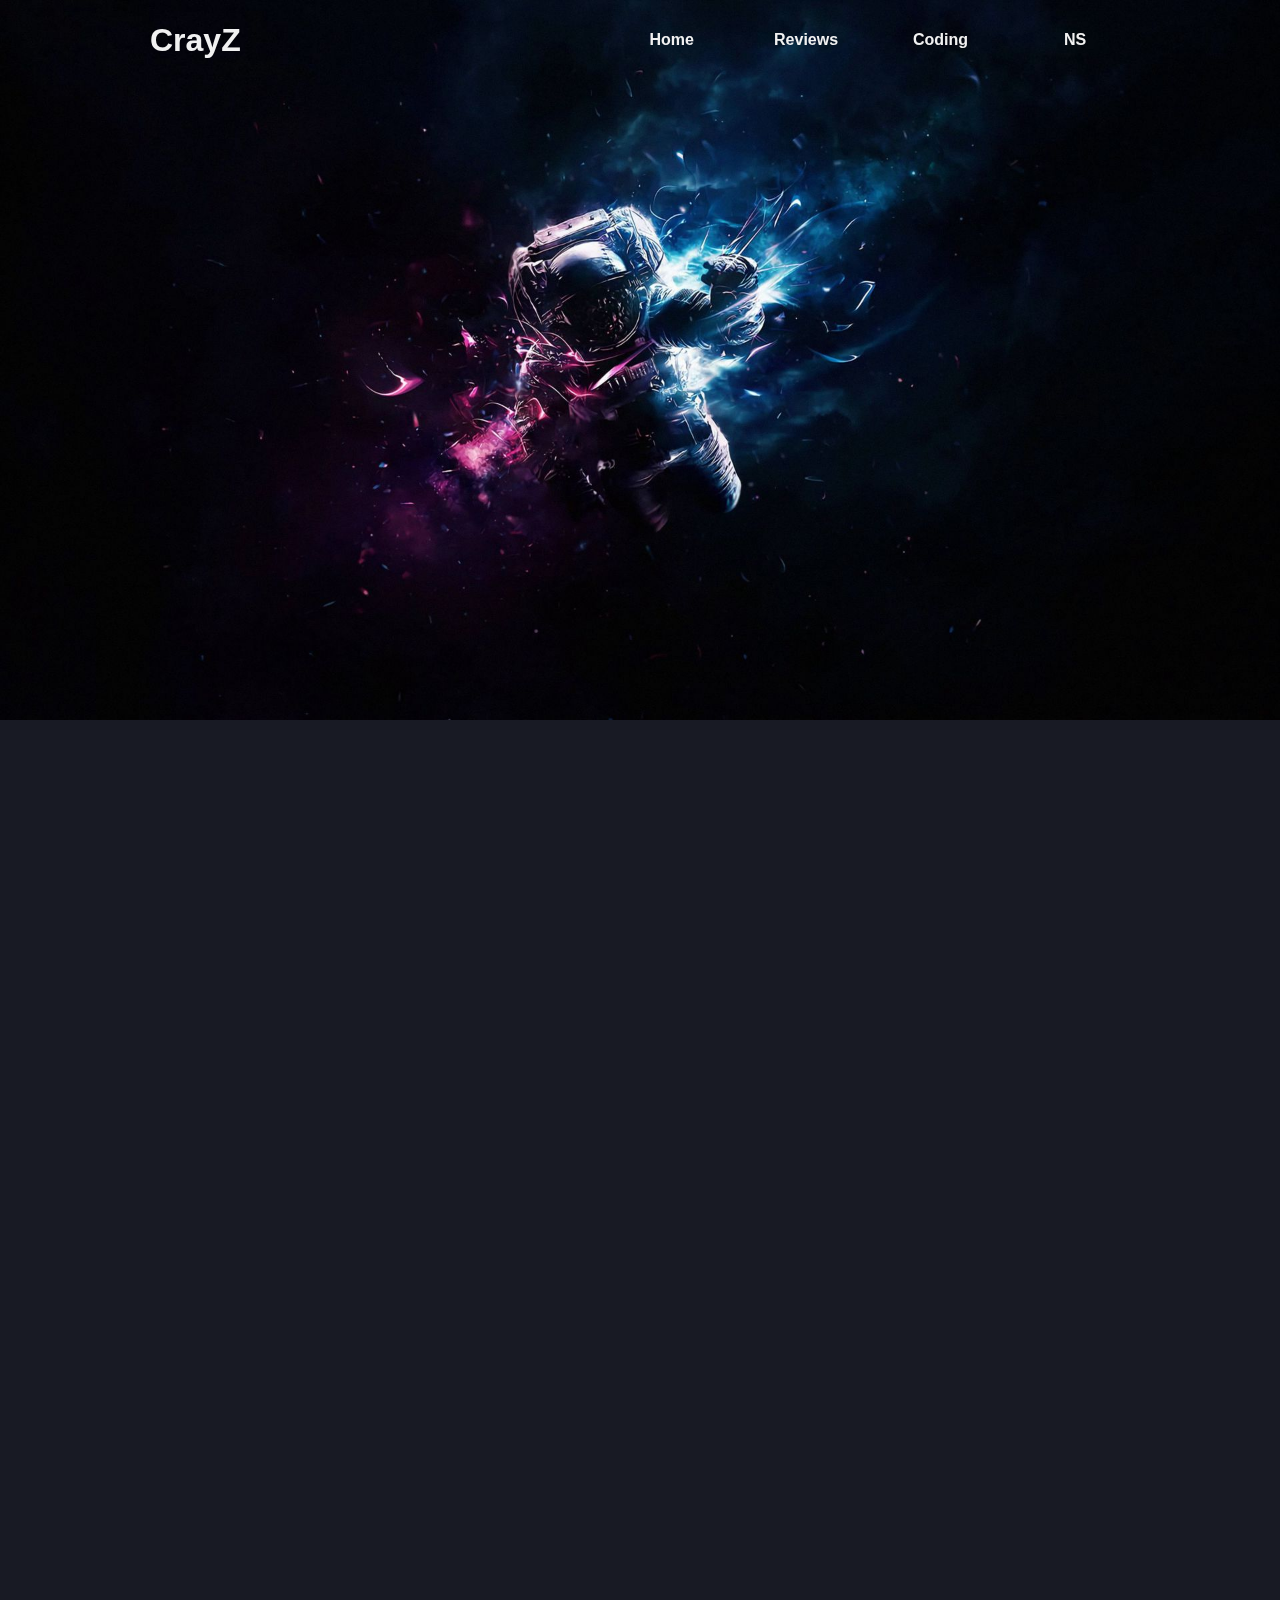
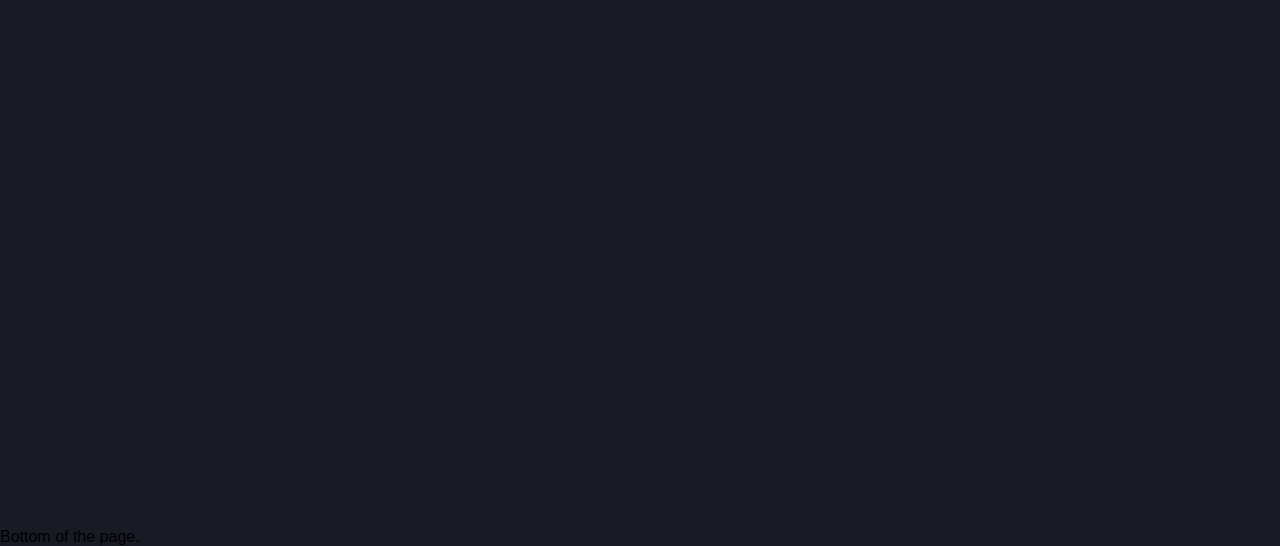
<file: index.html>
<!DOCTYPE html>
<html>
<head>
  <title>CrayZ Website</title>
  <link rel="stylesheet" href="html/styles.css">
</head>

<body>

<header id="navbar">
  <div class="container" id="navbarcenter" style="height: 100%; max-width: 1000px; border-radius: 20px; margin-top: 5px">
    <div class="logo">CrayZ</div>
    <div class="buttons">
      <div class="pagebutton">Home</div>
      <div class="pagebutton">
        <a href="html/review.html">Reviews</a>
      </div>
      <div class="pagebutton">
        <a href="#">Coding</a>
        <div class="pagebutton-content">
          <a href="html/UnnamedRPG.html">UnnamedRPG</a>
          <a href="html/BadHK.html">BadHK</a>
        </div>
      </div>
      <div class="pagebutton">
        <a href="html/ns.html">NS</a>
      </div>
    </div>
  </div>
</header>

<div>
  <img src="assets/Astronaut.jpg" alt="CrayZ" id="imagehead" style="width:100%;">
</div>

<div>
  <br>
  <br>
  <br>
  <br>
  <br>
  <br>
  <br>
  <br>
  <br>
  <br>
  <br>
  <br>
  <br>
  <br>
  <br>
  <br>
  <br>
  <br>
  <br>
  <br>
  <br>
  <br>
  <br>
  <br>
  <br>
  <br>
  <br>
  <br>
  <br>
  <br>
  <br>
  <br>
  <br>
  <br>
  <br>
  <br>
  <br>
  <br>
  <br>
  <br>
  <br>
  <br>
  <br>
  <br>
  <br>
  <br>
  <br>
  <br>
  <br>
  <br>
  <br>
  <br>
  <br>
  <br>
  <br>
  <br>
  <br>
  <br>
  <br>
  <br>
  <br>
  <br>
  <br>
  <br>
  <br>
  <br>
  <br>
  <br>
  <br>
  <br>
  <br>
  <br>
  <br>
  <br>
  <br>
  <br>
  <br>
  <br>
</div>

<div id="pageender">
  Bottom of the page.
</div>


<script src="html/sticky.js"></script>

</body>
</html>
</file>
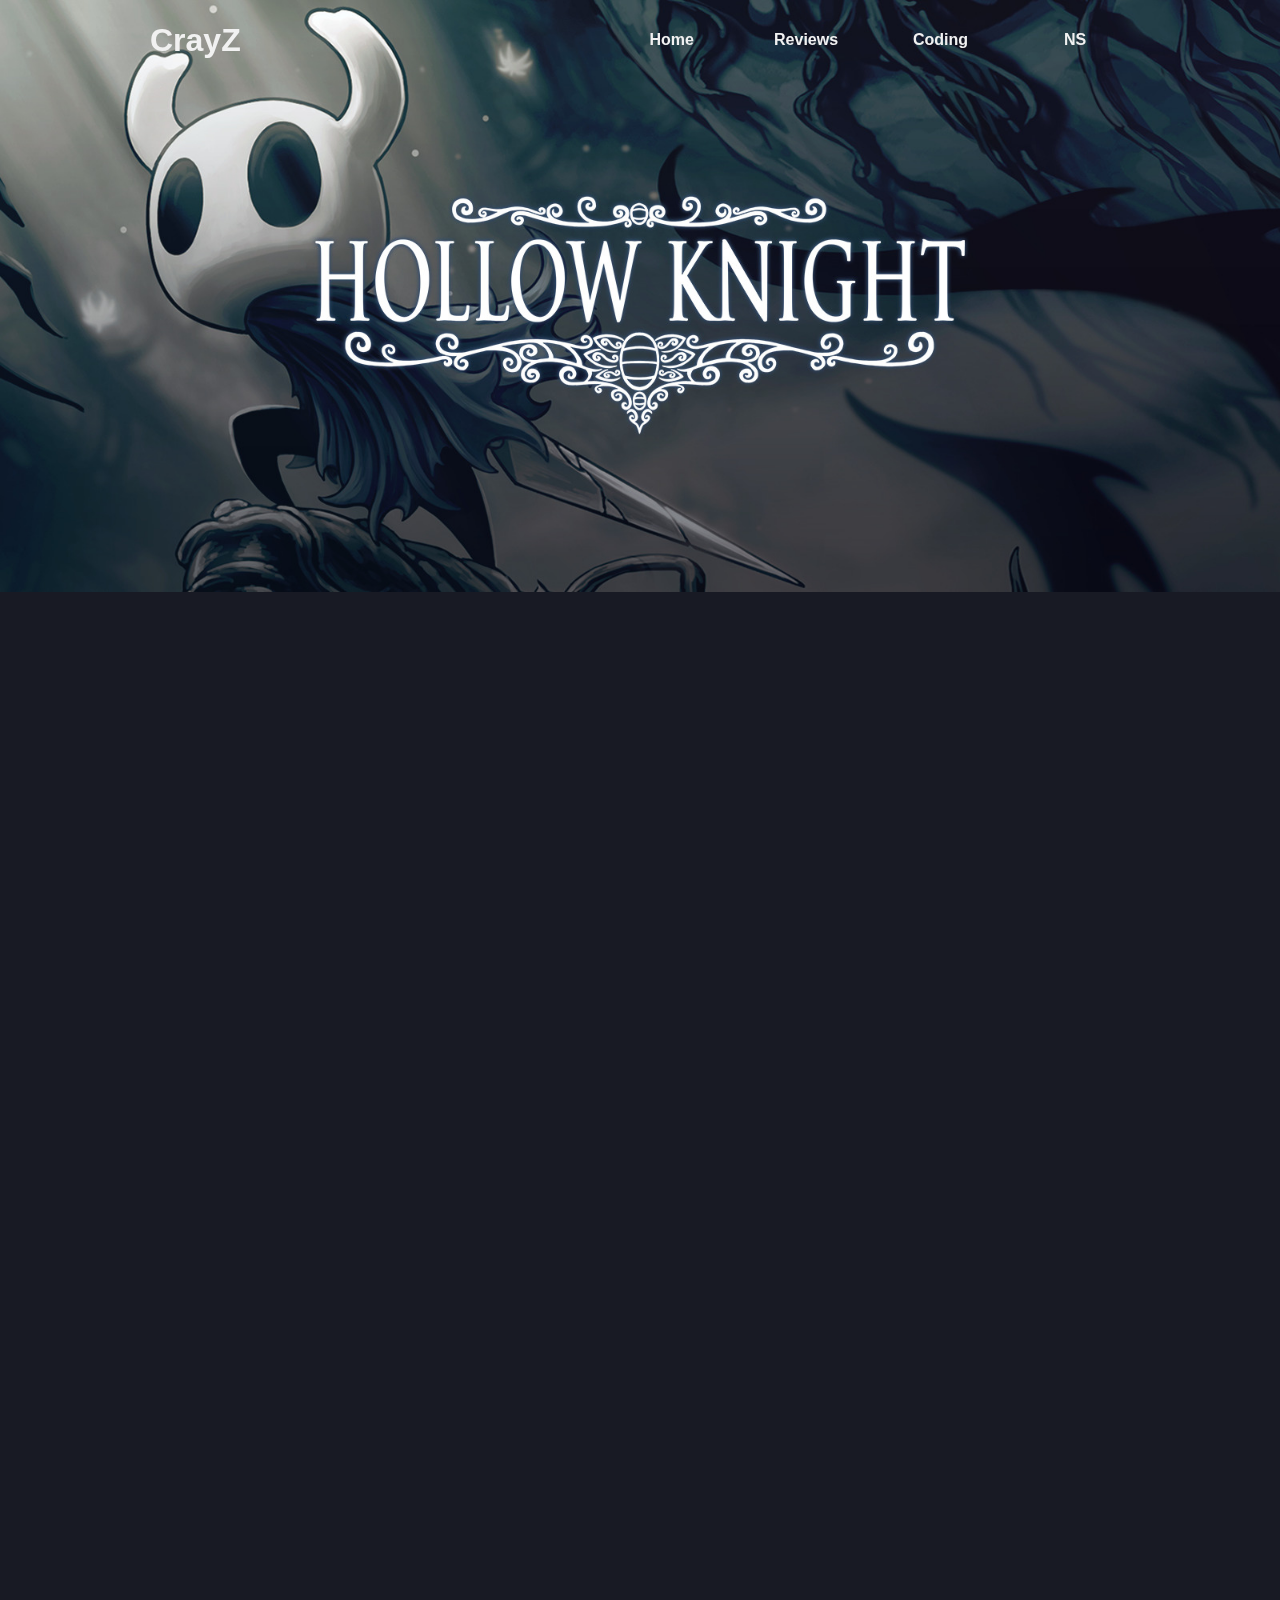
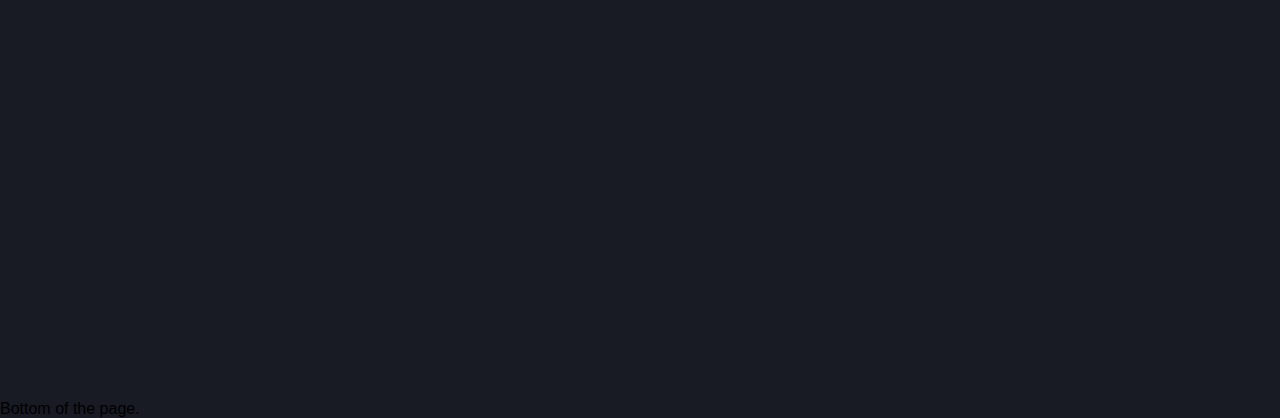
<file: html/BadHK.html>
<!DOCTYPE html>
<html>
<head>
  <title>CrayZ Website</title>
  <link rel="stylesheet" href="styles.css">
</head>

<body>

<header id="navbar">
    <div class="container" id="navbarcenter" style="height: 100%; max-width: 1000px; border-radius: 20px; margin-top: 5px">
        <div class="logo">CrayZ</div>
        <div class="buttons">
            <div class="pagebutton">
                <a href="../index.html">Home</a>
            </div>
            <div class="pagebutton">
                <a href="review.html">Reviews</a>
            </div>
            <div class="pagebutton">
                <a href="#">Coding</a>
                <div class="pagebutton-content">
                <a href="UnnamedRPG.html">UnnamedRPG</a>
                <a href="#">BadHK</a>
                </div>
            </div>
            <div class="pagebutton">
                <a href="ns.html">NS</a>
            </div>
        </div>
    </div>
</header>

<div>
  <img src="../assets/hollowknight.jpg" alt="CrayZ" id="imagehead" style="width:100%;">
</div>

<div>
  <br>
  <br>
  <br>
  <br>
  <br>
  <br>
  <br>
  <br>
  <br>
  <br>
  <br>
  <br>
  <br>
  <br>
  <br>
  <br>
  <br>
  <br>
  <br>
  <br>
  <br>
  <br>
  <br>
  <br>
  <br>
  <br>
  <br>
  <br>
  <br>
  <br>
  <br>
  <br>
  <br>
  <br>
  <br>
  <br>
  <br>
  <br>
  <br>
  <br>
  <br>
  <br>
  <br>
  <br>
  <br>
  <br>
  <br>
  <br>
  <br>
  <br>
  <br>
  <br>
  <br>
  <br>
  <br>
  <br>
  <br>
  <br>
  <br>
  <br>
  <br>
  <br>
  <br>
  <br>
  <br>
  <br>
  <br>
  <br>
  <br>
  <br>
  <br>
  <br>
  <br>
  <br>
  <br>
  <br>
  <br>
  <br>
</div>

<div id="pageender">
  Bottom of the page.
</div>

<script src="sticky.js"></script>

</body>
</html>
</file>
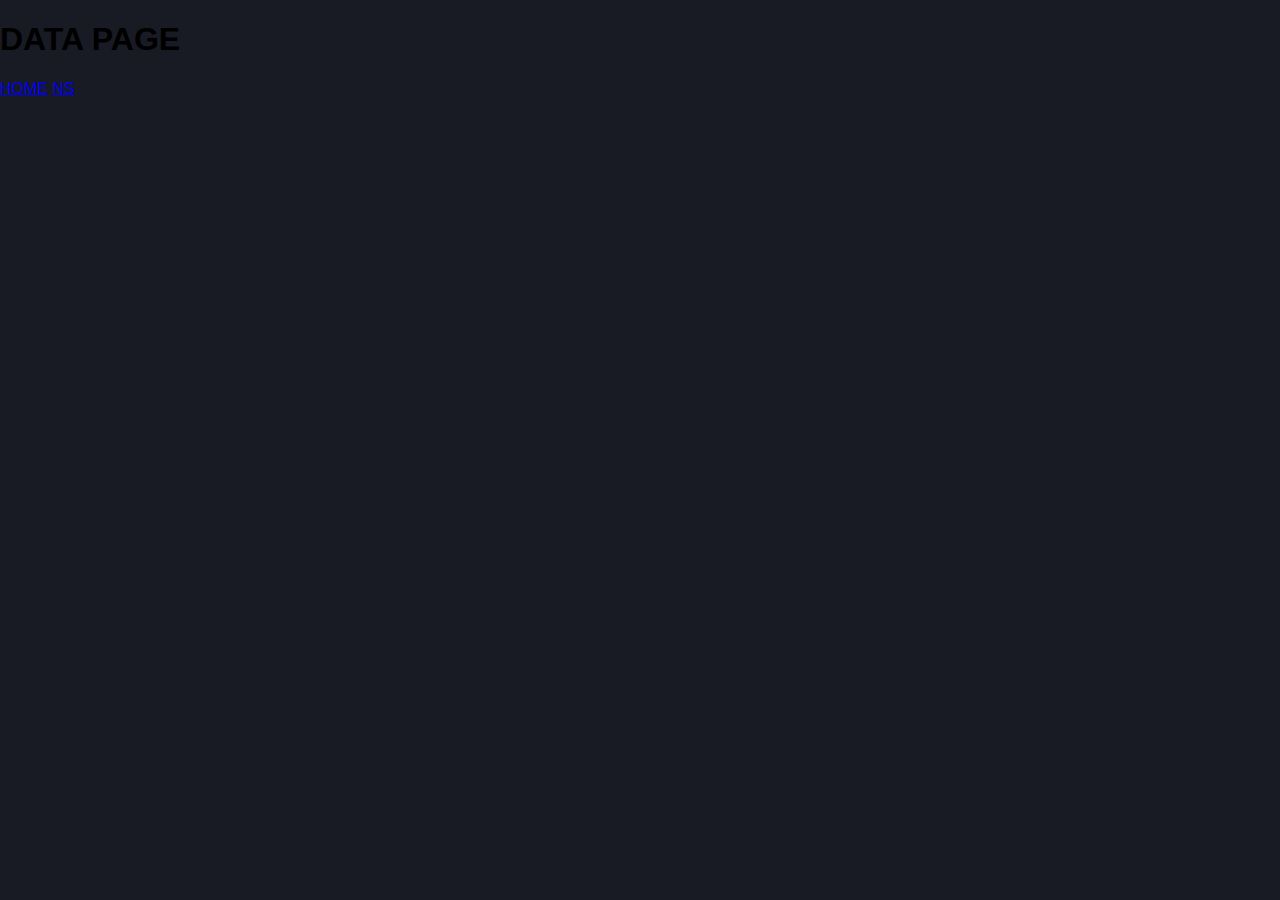
<file: html/data.html>
<!DOCTYPE html>
<html>
<head>
  <title>CrayZ Website</title>
  <link rel="stylesheet" href="styles.css">
</head>

<body>
  <h1>DATA PAGE</h1>
  <a href="../index.html">HOME</a>
  <a href="ns.html">NS</a>
</body>
</html>
</file>
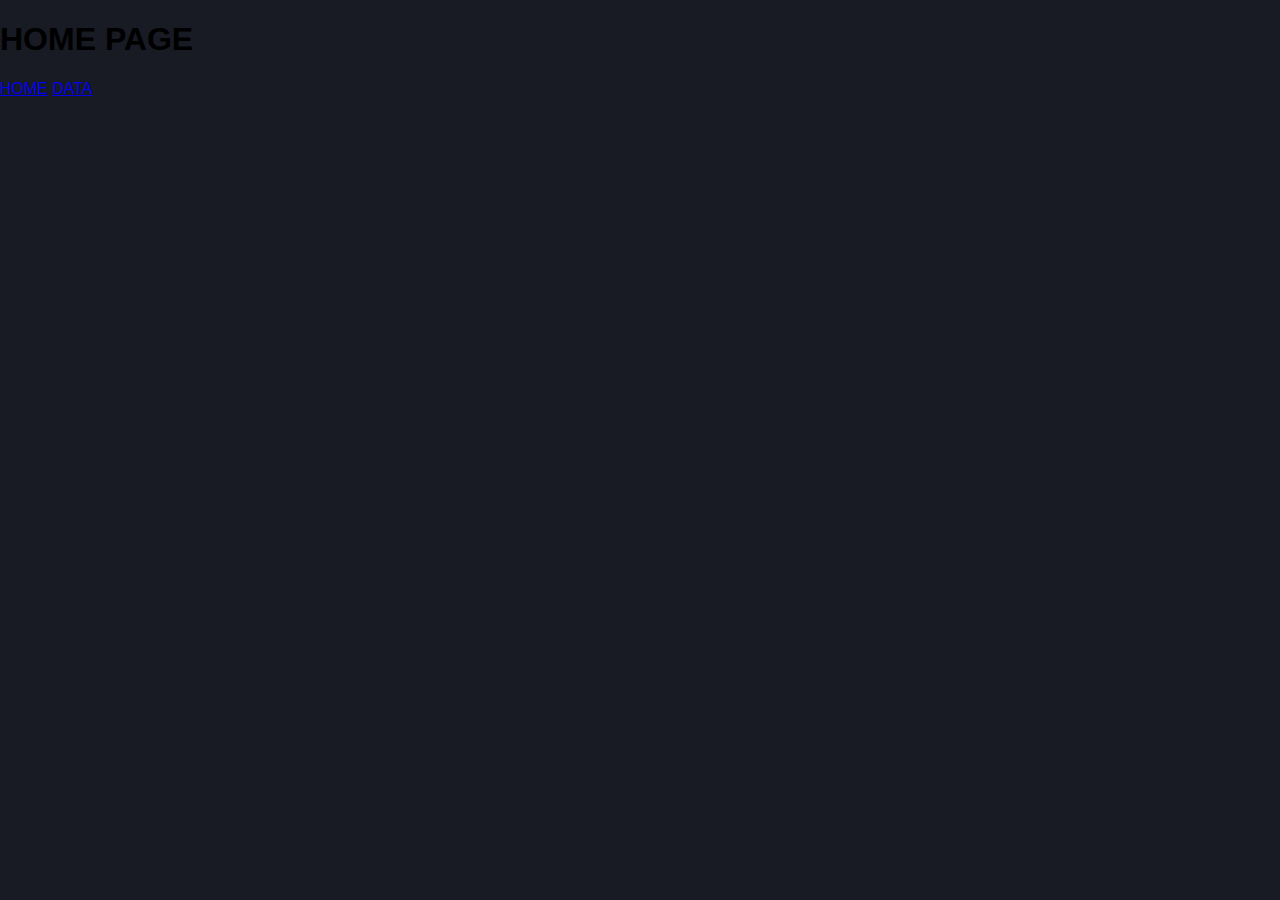
<file: html/ns.html>
<!DOCTYPE html>
<html>
<head>
  <title>CrayZ Website</title>
  <link rel="stylesheet" href="styles.css">
</head>

<body>
  <h1>HOME PAGE</h1>
  <a href="../index.html">HOME</a>
  <a href="data.html">DATA</a>
</body>
</html>
</file>
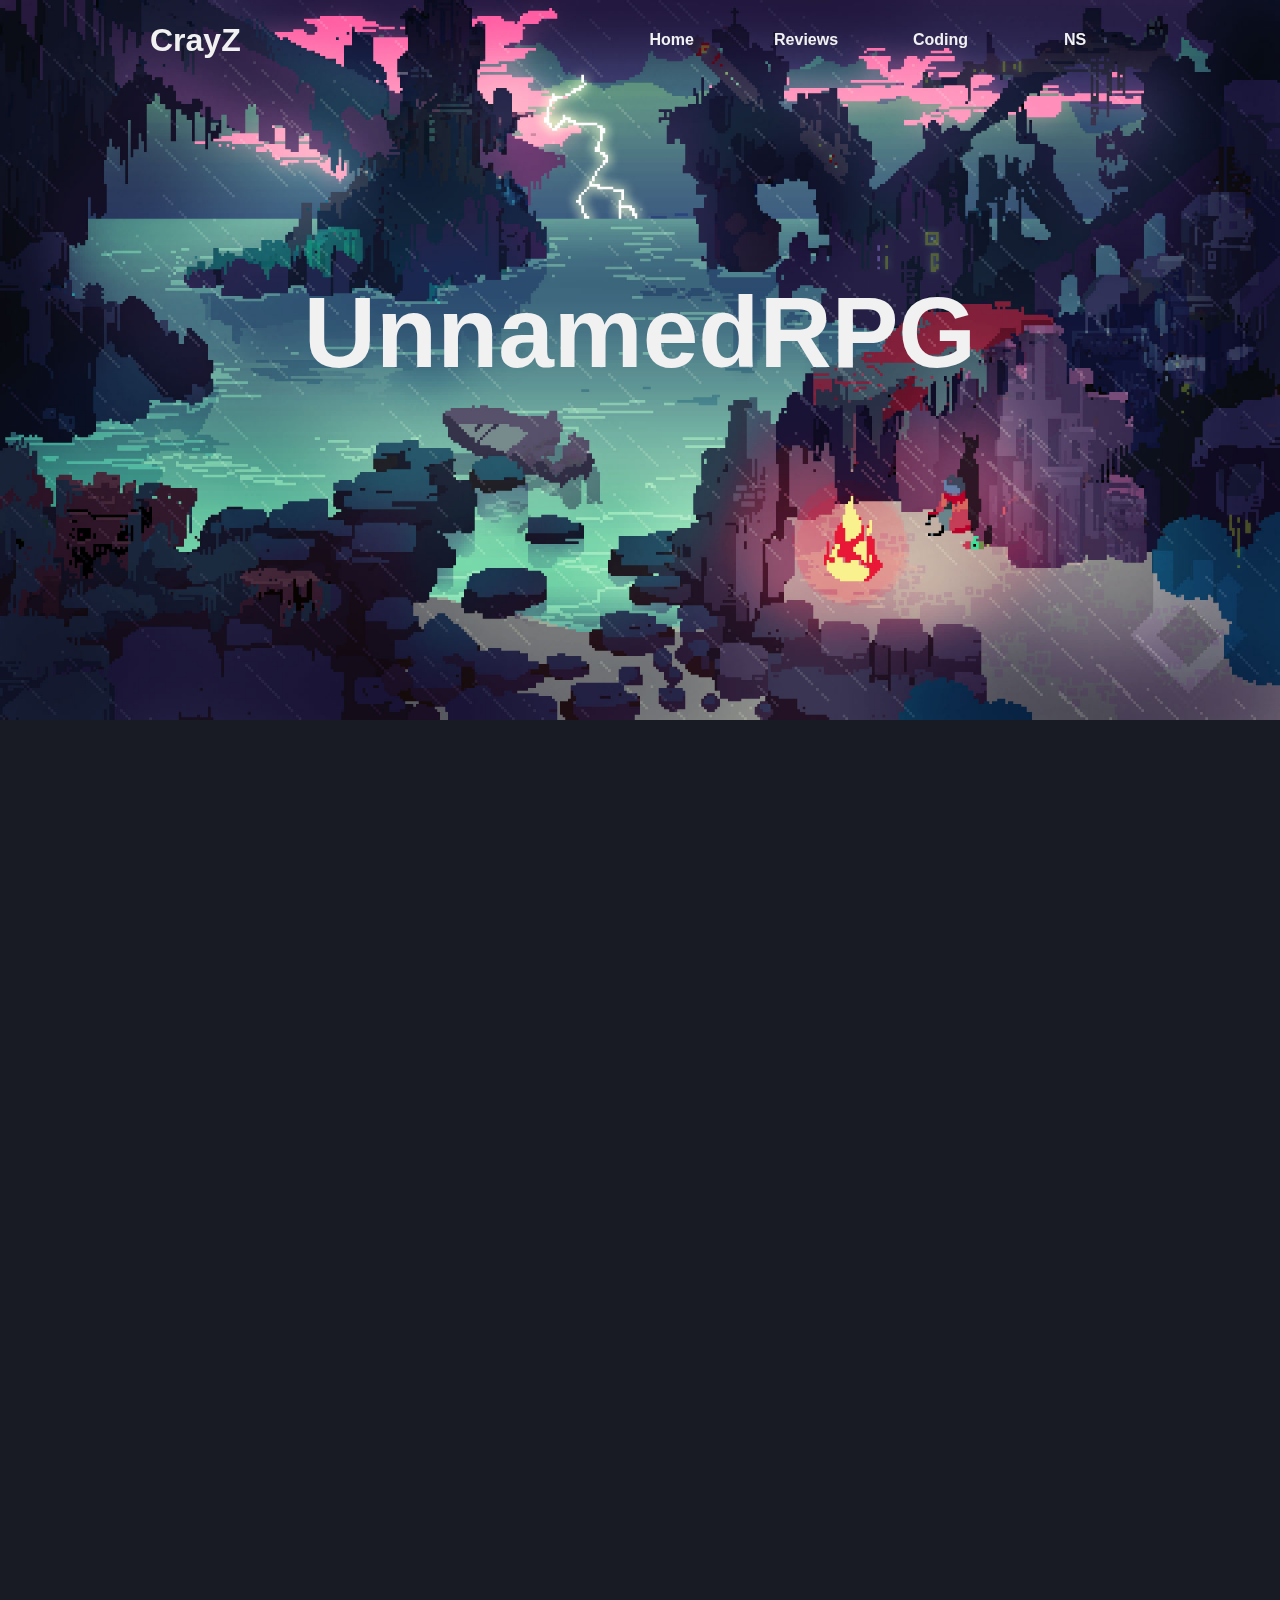
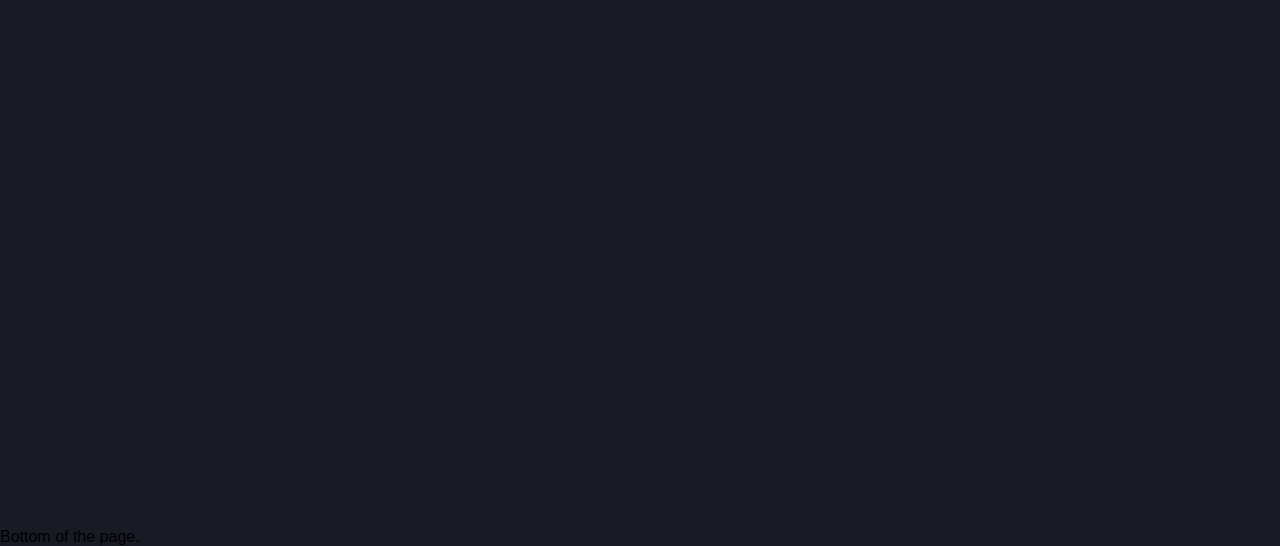
<file: html/UnnamedRPG.html>
<!DOCTYPE html>
<html>
<head>
  <title>CrayZ Website</title>
  <link rel="stylesheet" href="styles.css">
</head>

<body>

<header id="navbar">
    <div class="container" id="navbarcenter" style="height: 100%; max-width: 1000px; border-radius: 20px; margin-top: 5px">
        <div class="logo">CrayZ</div>
        <div class="buttons">
            <div class="pagebutton">
                <a href="../index.html">Home</a>
            </div>
            <div class="pagebutton">
                <a href="review.html">Reviews</a>
            </div>
            <div class="pagebutton">
                <a href="#">Coding</a>
                <div class="pagebutton-content">
                <a href="#">UnnamedRPG</a>
                <a href="BadHK.html">BadHK</a>
                </div>
            </div>
            <div class="pagebutton">
                <a href="ns.html">NS</a>
            </div>
        </div>
    </div>
</header>

<div class="pageheader">
  <img src="../assets/rpg.jpg" alt="CrayZ" id="imagehead" style="width:100%;">
  <h1 id="imageheadtitle">UnnamedRPG</h1>
</div>

<div>
  <br>
  <br>
  <br>
  <br>
  <br>
  <br>
  <br>
  <br>
  <br>
  <br>
  <br>
  <br>
  <br>
  <br>
  <br>
  <br>
  <br>
  <br>
  <br>
  <br>
  <br>
  <br>
  <br>
  <br>
  <br>
  <br>
  <br>
  <br>
  <br>
  <br>
  <br>
  <br>
  <br>
  <br>
  <br>
  <br>
  <br>
  <br>
  <br>
  <br>
  <br>
  <br>
  <br>
  <br>
  <br>
  <br>
  <br>
  <br>
  <br>
  <br>
  <br>
  <br>
  <br>
  <br>
  <br>
  <br>
  <br>
  <br>
  <br>
  <br>
  <br>
  <br>
  <br>
  <br>
  <br>
  <br>
  <br>
  <br>
  <br>
  <br>
  <br>
  <br>
  <br>
  <br>
  <br>
  <br>
  <br>
  <br>
</div>

<div id="pageender">
  Bottom of the page.
</div>

<script src="sticky.js"></script>

</body>
</html>
</file>
<file: html/styles.css>
body {
  padding: 0px;
  margin: 0px;
  font-family: Helvetica;
  overflow: overlay;
  background-color: #181a24;
}

.container {
  padding-left: 48px;
  padding-right: 48px;
  display: flex;
  margin: auto;
}

#navbar {
  color: #f1f1f1;
  height: 70px;
  padding: 0px;
  width: 100%;
  z-index: 10;
  position: fixed;
}
#navbarcenter {
  /* background-color: #171721; */
  background-color: rgba(23, 23, 33, 0)
}

.buttons {
  margin-top: auto;
  margin-bottom: auto;
  margin-left: auto;
  display: block;
  float: right;
  padding: 20px 0px 20px 20px;
}

.buttons a {
  text-decoration: none;
  color: #f1f1f1;
}

/* .sticky {
  background-color: #171721;
} */

.pagebutton {
  font-weight: 600;
  display: inline-block;
  border-radius: 10px;
  width: 80px;
  padding: 5px;
  margin-left: 20px;
  margin-right: 20px;
  color: #f1f1f1;
  text-decoration: none;
  text-align: center;
  position: relative;
}
.pagebutton:hover {
  background: #777;
}
.pagebutton-content {
  display: none;
  position: absolute;
  left: -9%;
  border-radius: 10px;
  min-width: fit-content;
  padding: 5px 0px;
  margin-top: 5px;
  text-align: center;
}
.pagebutton-content a {
  padding: 4px 0px;
  /* background-color: #222; */
  display: block;
}
.pagebutton:hover .pagebutton-content {
  display: block;
  width: fit-content;
  border-radius: 10px;
  background: #777;
}

div.logo {
  font-weight: bold;
  display: table-cell;
  width: 25%;
  margin-top: auto;
  margin-bottom: auto;
  font-size: 200%;
  padding: 10px;
  /* text-align: center; */
}

.pageheader {
  position: relative;
  text-align: center;
}

#imageheadtitle {
  position: absolute;
  top: 30%;
  right: 50%;
  transform: translate(50%, 50%);
  font-size: 100px;
  margin: auto;
  color: #f1f1f1;
}



/*SCROLL BAR!*/
/* width */
::-webkit-scrollbar {
  width: 8px;
}

/* Track */
::-webkit-scrollbar-track {
  background: rgba(0, 0, 0, 0);
}

/* Handle */
::-webkit-scrollbar-thumb {
  background: rgba(80, 80, 80, 0.5);
  border-radius: 10px;
}

/* Handle on hover */
::-webkit-scrollbar-thumb:hover {
  background: rgba(100, 100, 100, 0.5);
}
</file>
